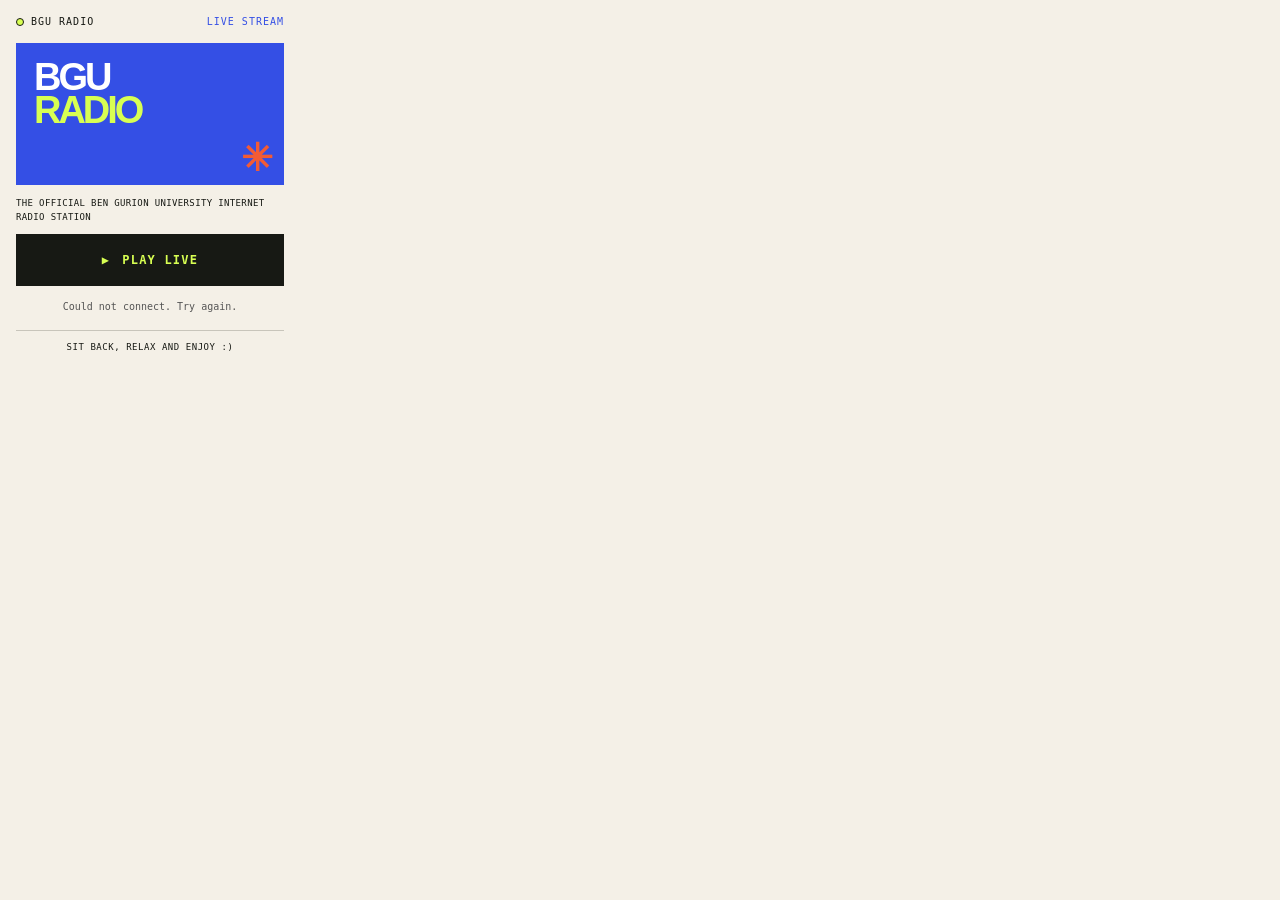
<file: extension/popup.html>
<!doctype html>
<html lang="en"><head><meta charset="utf-8"><meta name="viewport" content="width=device-width,initial-scale=1"><title>BGU Radio Live</title><link rel="stylesheet" href="popup.css"></head>
<body><main class="player"><div class="top"><span class="dot"></span><span>BGU RADIO</span><span class="live">LIVE STREAM</span></div><div class="art">BGU<br><b>RADIO</b><i>✳</i></div><p class="eyebrow">THE OFFICIAL BEN GURION UNIVERSITY INTERNET RADIO STATION</p><button id="toggle" type="button"><span id="icon">▶</span><span id="label">PLAY LIVE</span></button><p id="status" aria-live="polite">Ready to start streaming</p><div class="footer">SIT BACK, RELAX AND ENJOY :)</div></main><script src="popup.js"></script></body></html>
</file>
<file: extension/popup.css>
*{box-sizing:border-box}body{margin:0;width:300px;background:#f4f0e7;color:#171914;font-family:Arial,sans-serif}.player{padding:16px}.top{display:flex;align-items:center;gap:7px;font:10px monospace;letter-spacing:.1em}.dot{width:8px;height:8px;background:#d8ff52;border-radius:50%;border:1px solid #171914}.live{margin-left:auto;color:#344fe5}.art{height:142px;margin:16px 0 12px;background:#344fe5;color:white;padding:18px;position:relative;font-size:38px;line-height:.88;letter-spacing:-.08em;font-weight:700}.art b{color:#d8ff52}.art i{position:absolute;right:14px;bottom:10px;color:#f25b35;font-size:38px;font-style:normal}.eyebrow{font:9px/1.5 monospace;letter-spacing:.04em;min-height:28px}button{width:100%;height:52px;border:0;background:#171914;color:#d8ff52;font:bold 12px monospace;letter-spacing:.1em;cursor:pointer;display:flex;align-items:center;justify-content:center;gap:12px}button:hover{background:#344fe5;color:white}button:focus-visible{outline:3px solid #f25b35;outline-offset:2px}button:disabled{opacity:.65;cursor:wait}#status{text-align:center;font:10px monospace;color:#555;padding:5px 0;min-height:24px}.footer{border-top:1px solid #c8c5bb;padding-top:11px;text-align:center;font:9px monospace;letter-spacing:.06em}
</file>
